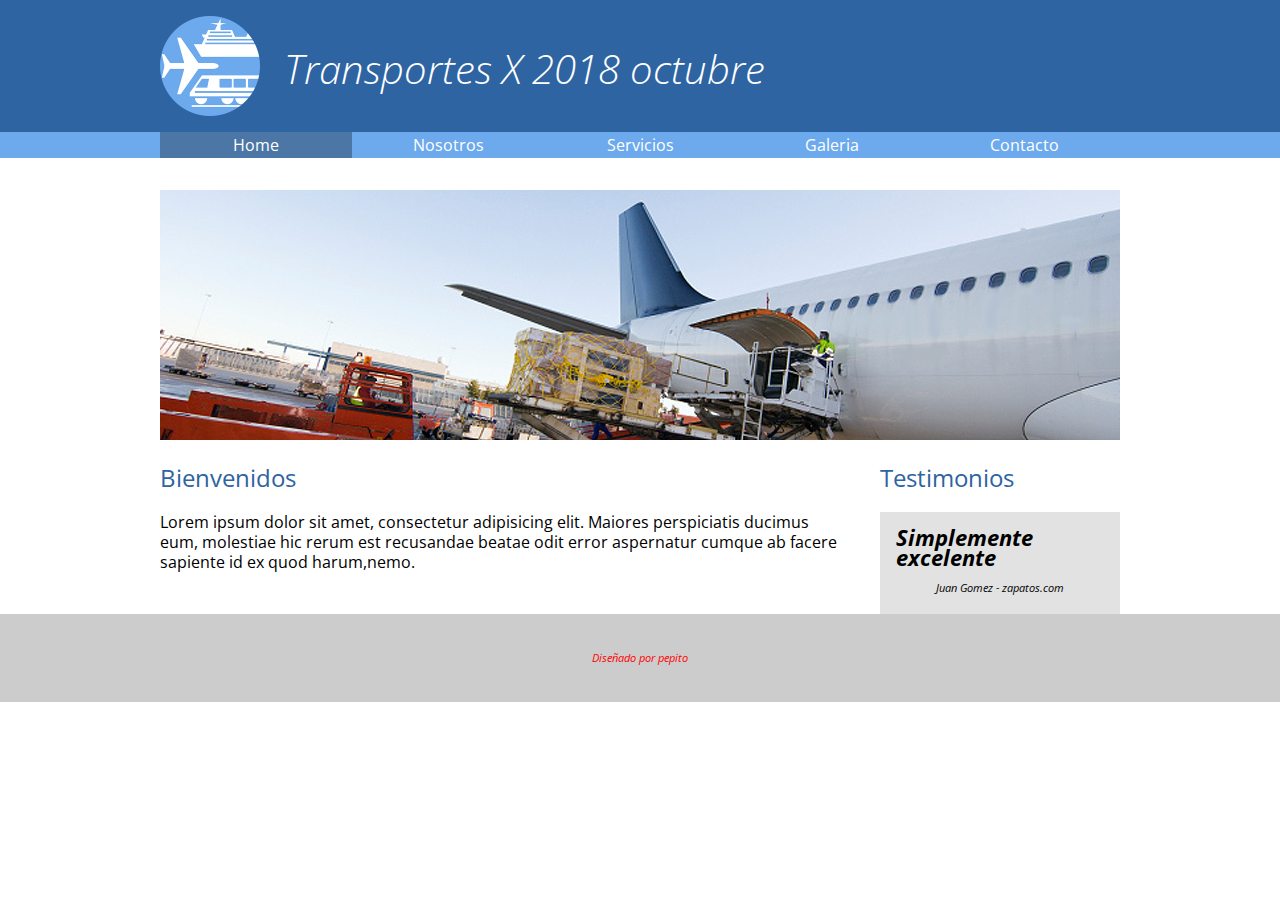
<file: index.html>
<!DOCTYPE html>
<html lang="en">
<head>
  <meta charset="UTF-8">
  <meta name="viewport" content="width=device-width, initial-scale=1.0">
  <meta http-equiv="X-UA-Compatible" content="ie=edge">
  <meta name="viewport" content="width=device-width, initial-scale=1, maximum-scale=1" />
  <link href="https://fonts.googleapis.com/css?family=Open+Sans:300,400,700" rel="stylesheet">
  <link rel="stylesheet" href="css/normalize.css">
  <link rel="stylesheet" href="css/estilos.css">
  <title>Document</title>
</head>
<body class="home">
    <div class="contenedor">
        <header>
          <!-- sirve para centrar el contenido -->
            <div class="holder">
              <div class="logo">
                <img src="img/logo.png" width="100" alt="logo">
                <h1>Transportes X 2018 octubre</h1>
              </div>
            </div>
        </header>
        <!-- <div class="centrarnav"> -->
        <nav>
          <!-- Sirve para centrar el contenido -->
          <div class="holder">
                <ul>
                  <li><a href="index.html" class="activo">Home</a></li><li><a href="nosotros.html" >Nosotros</a></li><li><a  href="servicios.html">Servicios</a></li><li><a href="galeria.html">Galeria</a></li><li><a href="contacto.html">Contacto</a></li>
                </ul>
          </div>
        </nav>

            <!-- </div> -->
        <section class="holder">
                <div class="homeimg">
                    <img src="img/home/img01.jpg" alt="fondo">
                </div>
                <div class="columnas">
                      <div class="bienvenidos left">
                          <h2>Bienvenidos</h2>
                          <p>Lorem ipsum dolor sit amet, consectetur adipisicing elit. Maiores perspiciatis ducimus eum, molestiae hic rerum est recusandae beatae odit error aspernatur cumque ab facere sapiente id ex quod harum,nemo.</p>
                      </div>
                      <div class="testimonios right">
                          <h2>Testimonios</h2>
                          <div class="testimonio">
                              <span class="cita">
                              Simplemente excelente</span>
                              <span class="autor">Juan Gomez - zapatos.com</span>
                          </div>
                      </div>
                </div>
        </section>

        <footer>
              <p>Diseñado por pepito</p>
        </footer>
    </div>
</body>
</html>
</file>
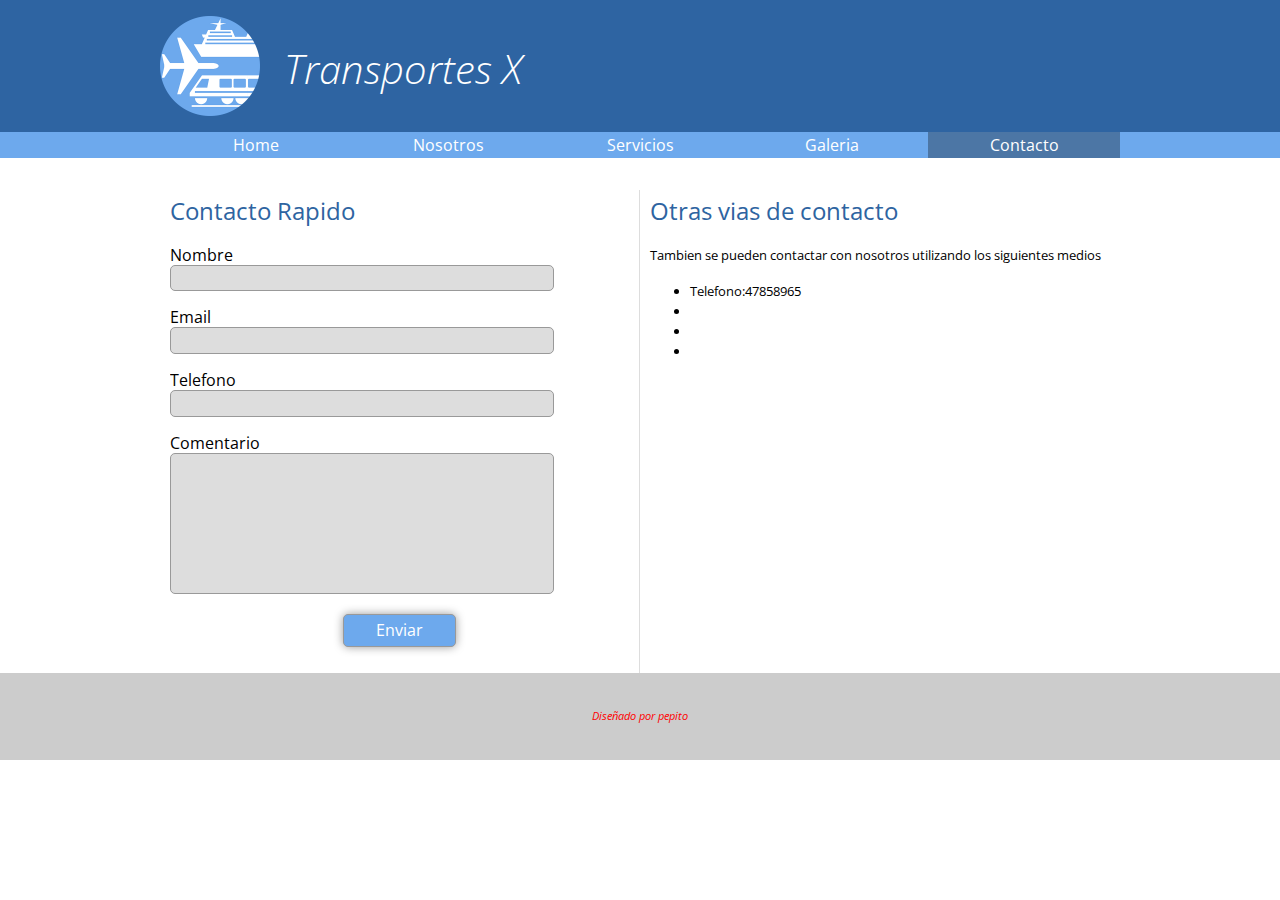
<file: contacto.html>
<!DOCTYPE html>
<html lang="en">
<head>
  <meta charset="UTF-8">
  <meta name="viewport" content="width=device-width, initial-scale=1.0">
  <meta http-equiv="X-UA-Compatible" content="ie=edge">
  <meta name="viewport" content="width=device-width, initial-scale=1, maximum-scale=1" />
  <link href="https://fonts.googleapis.com/css?family=Open+Sans:300,400,700" rel="stylesheet">
  <link rel="stylesheet" href="css/normalize.css">
  <link rel="stylesheet" href="https://use.fontawesome.com/releases/v5.3.1/css/all.css" integrity="sha384-mzrmE5qonljUremFsqc01SB46JvROS7bZs3IO2EmfFsd15uHvIt+Y8vEf7N7fWAU" crossorigin="anonymous">
  <link rel="stylesheet" href="css/estilos.css">
  <title>Document</title>
</head>
<body class="contacto">
    <div class="contenedor">
        <header>
          <!-- sirve para centrar el contenido -->
            <div class="holder">
            <img src="img/logo.png" alt="logo">
            <h1>Transportes X</h1>
            </div>
        </header>
        <nav>
          <!-- Sirve para centrar el contenido -->
          <div class="holder">
                <ul>
                  <li><a href="index.html" >Home</a></li><li><a href="nosotros.html"  >Nosotros</a></li><li><a  href="servicios.html">Servicios</a></li><li><a href="galeria.html" >Galeria</a></li><li><a href="contacto.html"  class="activo">Contacto</a></li>
                </ul>


          </div>
        </nav>
        <section class="holder">
            <div class="columna left">
              <h2>Contacto Rapido</h2>
              <form action="" method="" class="formulario">
                <p>
                  <label for="">Nombre</label>
                  <input type="text">
                </p>
                <p>
                  <label for="">Email</label>
                  <input type="text">
                </p>
                <p>
                  <label for="">Telefono</label>
                  <input type="text">
                </p>
                <p>
                  <label for="">Comentario</label>
                  <textarea name="name" rows="8" cols="80" maxlength="500"></textarea>
                </p>
                <p class="acciones">
                  <input type="submit" value="Enviar">
                </p>
              </form>

            </div>
            <div class="columna right">
                <h2>Otras vias de contacto</h2>
                <p>Tambien se pueden contactar con nosotros utilizando los siguientes medios</p>
                <ul>
                  <li>Telefono:47858965</li>
                  <li><i class="fab fa-facebook"></i></li>
                  <li><i class="fab fa-twitter"></i></li>
                  <li><i class="fab fa-skype"></i></li>
                </ul>

            </div>
        </section>
        <footer>
              <p>Diseñado por pepito</p>
        </footer>
    </div>
</body>
</html>
</file>
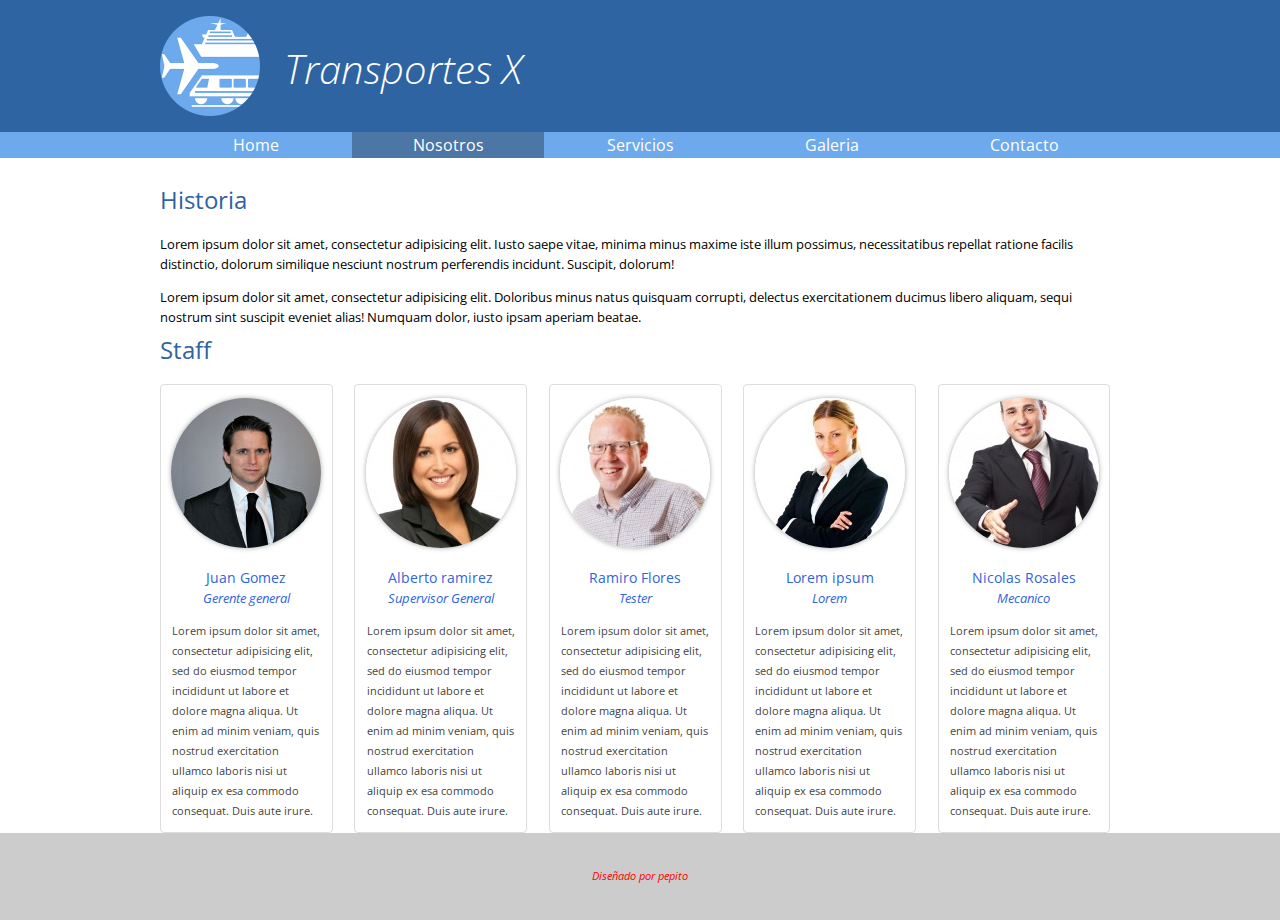
<file: nosotros.html>
<!DOCTYPE html>
<html lang="en">
<head>
  <meta charset="UTF-8">
  <meta name="viewport" content="width=device-width, initial-scale=1.0">
  <meta http-equiv="X-UA-Compatible" content="ie=edge">
  <meta name="viewport" content="width=device-width, initial-scale=1, maximum-scale=1" />
  <link href="https://fonts.googleapis.com/css?family=Open+Sans:300,400,700" rel="stylesheet">
  <link rel="stylesheet" href="css/normalize.css">
  <link rel="stylesheet" href="css/estilos.css">
  <title>Document</title>
</head>
<body class="nosotros">
    <div class="contenedor">
        <header>
          <!-- sirve para centrar el contenido -->
            <div class="holder">
            <img src="img/logo.png" alt="logo">
            <h1>Transportes X</h1>
            </div>
        </header>
        <nav>
          <!-- Sirve para centrar el contenido -->
          <div class="holder">
                <ul>
                  <li><a href="index.html" >Home</a></li><li><a href="nosotros.html" class="activo" >Nosotros</a></li><li><a  href="servicios.html">Servicios</a></li><li><a href="galeria.html">Galeria</a></li><li><a href="contacto.html">Contacto</a></li>
                </ul>
          </div>
        </nav>
        <section class="holder">
              <div class="historia">
                  <h2>Historia</h2>
                  <p>Lorem ipsum dolor sit amet, consectetur adipisicing elit. Iusto saepe vitae, minima minus maxime iste illum possimus, necessitatibus repellat ratione facilis distinctio, dolorum similique nesciunt nostrum perferendis incidunt. Suscipit, dolorum!</p>
                  <p>Lorem ipsum dolor sit amet, consectetur adipisicing elit. Doloribus minus natus quisquam corrupti, delectus exercitationem ducimus libero aliquam, sequi nostrum sint suscipit eveniet alias! Numquam dolor, iusto ipsam aperiam beatae.</p>
              </div>
              <div class="staff">
                <h2>Staff</h2>
                <div class="personas">
                    <div class="persona">
                        <figure>
                            <img src="img/nosotros/nosotros1.jpg" alt="Pepe">
                        </figure>
                        <h5>Juan Gomez</h5>
                        <h6>Gerente general</h6>
                        <p>Lorem ipsum dolor sit amet, consectetur adipisicing elit, sed do eiusmod tempor incididunt ut labore et dolore magna aliqua. Ut enim ad minim veniam, quis nostrud exercitation ullamco laboris nisi ut aliquip ex esa commodo consequat. Duis aute irure.</p>
                    </div>
                    <div class="persona">
                        <figure>
                            <img src="img/nosotros/nosotros2.jpg" alt="Alberto">
                        </figure>
                        <h5>Alberto ramirez</h5>
                        <h6>Supervisor General</h6>
                        <p>Lorem ipsum dolor sit amet, consectetur adipisicing elit, sed do eiusmod tempor incididunt ut labore et dolore magna aliqua. Ut enim ad minim veniam, quis nostrud exercitation ullamco laboris nisi ut aliquip ex esa commodo consequat. Duis aute irure.</p>
                    </div>
                    <div class="persona">
                        <figure>
                            <img src="img/nosotros/nosotros3.jpg" alt="Ramiro">
                        </figure>
                        <h5>Ramiro Flores</h5>
                        <h6>Tester</h6>
                        <p>Lorem ipsum dolor sit amet, consectetur adipisicing elit, sed do eiusmod tempor incididunt ut labore et dolore magna aliqua. Ut enim ad minim veniam, quis nostrud exercitation ullamco laboris nisi ut aliquip ex esa commodo consequat. Duis aute irure.</p>
                    </div>
                    <div class="persona">
                        <figure>
                            <img src="img/nosotros/nosotros4.jpg" alt="Pepe">
                        </figure>
                        <h5>Lorem ipsum</h5>
                        <h6>Lorem</h6>
                        <p>Lorem ipsum dolor sit amet, consectetur adipisicing elit, sed do eiusmod tempor incididunt ut labore et dolore magna aliqua. Ut enim ad minim veniam, quis nostrud exercitation ullamco laboris nisi ut aliquip ex esa commodo consequat. Duis aute irure.</p>
                    </div>
                    <div class="persona">
                        <figure>
                            <img src="img/nosotros/nosotros5.jpg" alt="Pepe">
                        </figure>
                        <h5>Nicolas Rosales</h5>
                        <h6>Mecanico</h6>
                        <p>Lorem ipsum dolor sit amet, consectetur adipisicing elit, sed do eiusmod tempor incididunt ut labore et dolore magna aliqua. Ut enim ad minim veniam, quis nostrud exercitation ullamco laboris nisi ut aliquip ex esa commodo consequat. Duis aute irure.</p>
                    </div>
                </div>
              </div>
        </section>
        <footer>
              <p>Diseñado por pepito</p>
        </footer>
    </div>
</body>
</html>
</file>
<file: css/estilos.css>
/* font-family: 'Open Sans', sans-serif; */
/* Azul :rgb(46,100,152); */
body{
  font-family: 'Open Sans', sans-serif;
  font-size: 16px;
  line-height: 20px;
}
/* cabezera */
header{
  padding: 1em 0;
  width:100%;
  height: 100px;
  background-color:rgb(46,100,162);
}
header img{
  width: 100px;
}
header h1{
  color: #fff;
  font-size: 2.5em;
  font-style: italic;
  font-weight:100;
  /* Para poder centrar el texto a la imagen */
  position: relative;
  display: inline-block;
  bottom: 0.8em;
  /* Para poder separar el texto de la imagen */
  margin-left: 0.5em;
}

nav{
  background-color: #6da9ed;
  margin-bottom: 2em;
}
nav ul{
  list-style: none;
  margin:0;
  padding: 0;
}
nav ul li{
  /* Sirve para mostrar a los elementos en una sola linea (a veces se necesita juntar los elementos de los li para que el html/css lo interprete)*/
  display: inline-block;
  /* Cada "li" toma un ancho de 20% */
  width: 20%;
}
nav ul li a{
  color:#fff;
  text-decoration: none;
  /* Lo centra dentro del 20% que le dimos antes */
  text-align: center;
  padding: 0.2em 0.4em;
  display: block;
}
nav ul li a:hover{
  background-color: rgba(0, 0, 0, 0.3);
  transition: all .3s ease;
}

nav ul li a.activo{
  background: #4c76a5;
}
footer{
  background-color: #ccc;
  clear: both;
  color: #333;
  font-size: 0.7em;
  font-style: italic;
  text-align: center;
  /* Separacion alrededor de las letras */
  padding: 3em 0;
  margin-top:2em;
}
footer p{
  margin:0;
  padding: 0;
  color: red;
}
.holder{
  /* background-color: rgba(255, 0, 0, 0.5); */
  /* Sirve para poder "hacer flexible" los elementos dentro del holder "NO la imagen" */
  max-width: 960px;
  /* Centra el div  */
  margin: 0 auto;
}
/* Inicio home */
h2{
  color: #2e64a1;
  font-weight: 400;
  margin: 0 0 1em;
}

.homeimg{
  margin-bottom: 1.5em;
  clear: both;
}
.homeimg img{
  max-width: 100%;
}
.left{
  float: left;
}
.right{
  float: right;
}

.bienvenidos{
  /* background-color: rgba(188, 190, 84, 0.5); */
  width: 75%;
  padding-right: 2em;
}
.testimonios{
  /* background-color: rgba(0, 26, 255, 0.5); */
  width: 25%;
}
.bienvenidos, .testimonios{
  box-sizing: border-box;
}
.testimonio{
  background-color: #dddd;
  padding: 1em;
}
.testimonio .cita{
  font-weight: bold;
  font-style: italic;
  font-size: 1.4em;
  display: block;
  margin-bottom: 10px;
  /* background-color: rgba(255, 0, 0, 0.5); */
}
.testimonio .autor{
  font-style: italic;
  font-size:0.7em;
  text-align: center;
  display: block;
  /* background-color: rgba(13, 0, 255, 0.5); */
}
@media screen (min-width:300px) and (max-width: 600px){
  .testimonio .cita{
    width: 100%;
    font-size: 1em;
  }
}
/* fin home */


/* Inicio pagina nosotros */

.historia p{
  font-size: 0.8em;
}
.persona{
  width: 18%;
  float: left;
  margin-left: 2.25%;
  border: 1px solid #ddd;
  border-radius:0.25em;
  box-sizing: border-box;
}
.persona figure{
  text-align: center;
  margin:0.8em 0 1em;
  padding: 0;
}
.persona figure img{
  border-radius: 50%;
  box-shadow: 0 0 5px rgba(134, 145, 140, 0.77);
}
.persona h5, .persona h6{
  text-align: center;
  font-weight: normal;
  color:#2e64e1;
  margin :0;
}
.persona h5{
  font-size:0.9em;
}
.persona h6{
  font-size: 0.8em;
  margin-bottom: 1em;
  font-style: italic;
}
.persona p{
  font-size: 0.7em;
  margin:0 1em 1em;
  color: #444;
}
.persona:first-child{
  margin-left: 0;
}
/* Imagen agrandada´ */

/* fin pagina nosotros */

/* Inicio pagina servicios */
.servicio{
  border: 1px solid #ddd;
  border-radius: 0.7em;
  margin:1em 0;
  padding: 1em;
  overflow: hidden;
}
.servicio figure img{
  border-radius: 0.8em;
}
.servicio .info{
  width: 75%;
}
.servicio .info h4{
  color:#2e64a1;
  font-size:1.2em;
  font-style: italic;
  font-weight: 500;
  margin: 0 0 1em;
  border-bottom: 1px solid #2e64a1;
  padding-bottom: 0.5em;
}
.servicio:nth-child(odd) figure{
  float: left;
  margin:0 1em 0 0;
}
.servicio:nth-child(odd) .info{
  float: right;
}
.servicio:nth-child(even) figure{
  float: right;
  margin: 0 0 0 1em;
}
.servicio:nth-child(even) .info{
  float: left;
}
/* Fin pagina servicios */
/* Inicio galeria */
.galeria .foto{
  float: left;
  width: 18%;
  margin:1em 0 1em 2.5%;
  border: 1px solid #ddd;
  padding: 0.3em;
  box-sizing: border-box;
}
.galeria .foto img{
  display: block;
  width: 100%;
}
.galeria .foto:nth-child(5n+1){
  margin-left: 0;
  /* border-color: red; */
}
/* fin pagina galeria */
/* Inicio pagina Contacto */
.columna{
  width: 50%;
  padding: 0.635em;
  box-sizing: border-box;
}
.columna.left{
  border-right: 1px solid #ddd;
}
.columna.right p{
    font-size: 0.8em;
}
.columna.right ul li{
  font-size: 0.8em;
}
.formulario label{
    vertical-align: top;
    width: 16%;
    display: inline-block;
}
.formulario input,
.formulario textarea{
  background:#ddd;
  border-radius: 5px;
  border:1px solid #999;
  font-size: 0.8em;
  padding: 0.4em 0.6em;
  width: 80%;
}

.formulario textarea{
  height: 10em;
  resize: none;
}
.formulario input[type="submit"]{
  background: #6da9ed;
  box-shadow: 0 0 10px rgba(0,0,0,0.4);
  color:white;
  font-size: 1em;
  padding: 0.4em 2em;
  text-align: center;
  width: auto;
}
.formulario .acciones{
  text-align: center;
}
/* Fin pagina contacto */

/* inicio media 768 */
@media screen and (max-width:768px){
  /*Responsive home */
  .holder{
    max-width: 768px;
    padding-left: 1em;
    padding-right: 1em;
  }
  .home .columnas .bienvenidos,
  .home .columnas .testimonios{
    width: 50%;
  }
  /* Fin responsive home  */
  /* Inicio responsive pagina nosotros */
  .nosotros .persona{
    width: 30%;
    margin-left: 5%;
    margin-bottom: 5%;
  }
  .nosotros .persona:nth-child(3n+1){
    margin-left:0;
  }
  .servicios .servicio figure,.servicios .servicio .info{
    box-sizing: border-box;
  }
  .servicios .servicio figure{
    max-width: 22%;
  }
  .servicios .servicio figure img{
    margin-top: 25%;
    width: 100%;
    }

  /* Fin pagina responsive pagina nosotros */
  /* Inicio pagina responsive galeria */
  .galeria .foto{
    width: 24%;
    margin:1em 0 1em 1.33333%;
    padding: 0.3em;
  }
  .galeria .foto:nth-child(5n+1){
    margin-left: 1.3333%;
  }
  .galeria .foto:nth-child(4n+1){
    margin-left: 0;
    border-color: green;
  }
  /* Fin pagina contacto */
  .contacto .columna{
    width: 100%;
    float: none;
    padding:0 1em;
  }
  .contacto .columna.left{
    border:none;
  }
  .contacto .formulario label{
    display: block;
  }
  .contacto .formulario input[type=text],
  .contacto .formulario textarea{
    display: block;
  }
  .contacto .formulario p{
    margin-bottom: 1.3em;
  }
  .columna.right{
    text-align: center;
  }
  .columna.right ul{
    list-style: none;
  }
  .columna.left .formulario{
    text-align: center;
  }
}
/* INICIO MEDIA 480 */
@media screen and (max-width:480px) {
  header .logo{
    margin-left: 1em;
  }
  header .logo h1{
    font-size: 2em;
  }
  .home .columnas .bienvenidos,
  .home .columnas .testimonios{
    clear: both;
    width: auto;
    float: none;
    display: block;
  }
  .home .columnas .bienvenidos{
    padding: 0.6em;
  }

}
/* FIN MEDIA 480 */
/* INICIO MEDIA 360 */
@media screen and (max-width:360px) {
  header .logo{
    text-align: center;
    margin-left: 0;
  }
  header .logo h1{
    /* display: block; */
    position: static;
  }
}
/* FIN MEDIA 360 */
</file>
